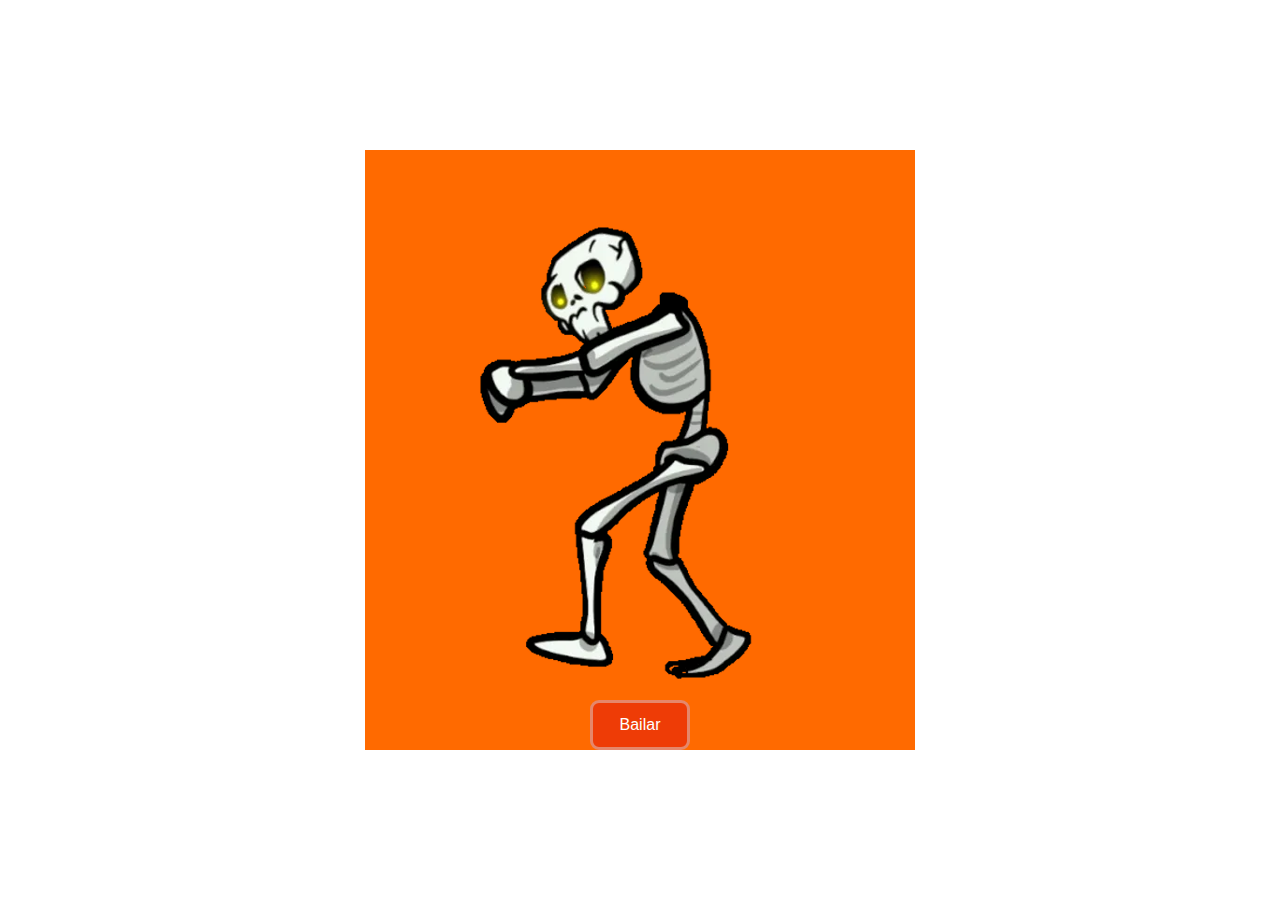
<file: proyecto_5-main/proyecto_5-main/proyecto_5/index.html>
<!DOCTYPE html>
<html lang="es">
<head>
    <meta charset="UTF-8">
    <meta name="viewport" content="width=device-width, initial-scale=1.0">
    <link rel="stylesheet" href="./css/style.css">
    <title>Baile</title>
</head>
<body>
    <div class="baile">
        <div id="esqueletoquieto" class="esqueletoOff">
            <div class="esqueletoOnOff" onclick="bailar()">Bailar</div>
        </div>
    </div>
    <script src="./script.js"></script>
</body>
</html>
</file>
<file: proyecto_5-main/proyecto_5-main/proyecto_5/css/style.css>
*{
    margin: 0;
    padding: 0;
    box-sizing: border-box;
}
body{
    align-items: center;
    justify-content: center;
    display: flex;
    min-height: 100vh;
}
.esqueletoOff{
    width: 550px;
    height: 600px;
    background-color: rgb(255,106,0);
    display: flex;
    align-items: end;
    justify-content: center;
    background-image: url(../img/esqueleto2.png);
}
.esqueletoOff.on{
    background-image: url(../img/esqueleto1.gif);
}
.esqueletoOnOff{
    width: 100px;
    height: 50px;
    background-color: rgb(238,60,6);
    border-radius: 1vh;
    border: 0.2rem solid rgb(229,135,107);
    position: fixed;
    color: rgb(255,255,255);
    align-items: center;
    justify-content: center;
    display: flex;
    font-family: 'Trebuchet MS', 'Lucida Sans Unicode', 'Lucida Grande', 'Lucida Sans', Arial, sans-serif;
    cursor: pointer;
}
</file>
